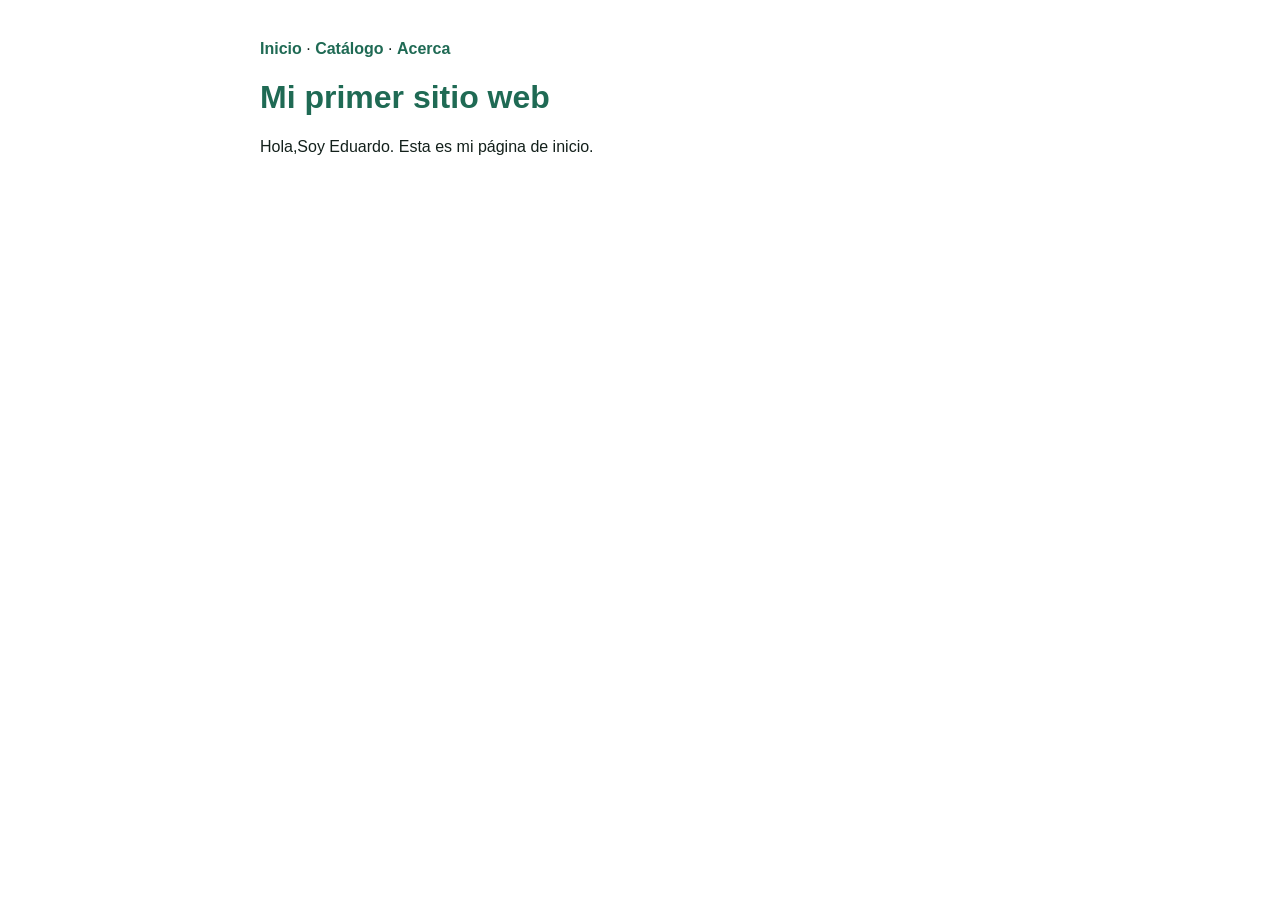
<file: index.html>
<!doctype html> 
<html lang="es">
 <head> 
    <meta charset="utf-8">
    <title>Mi sitio</title>
    <link rel="stylesheet"href="estilo.css"> 
</head> 
<body>
  <nav> 
    <a href="index.html">Inicio</a> · 
    <a href="catalogo.html">Catálogo</a> · 
    <a href="acerca.html">Acerca</a>
  </nav> 
  <h1>Mi primer sitio web</h1> 
  <p>Hola,Soy Eduardo. Esta es mi página de inicio.</p>
</body> 
</html>
</file>
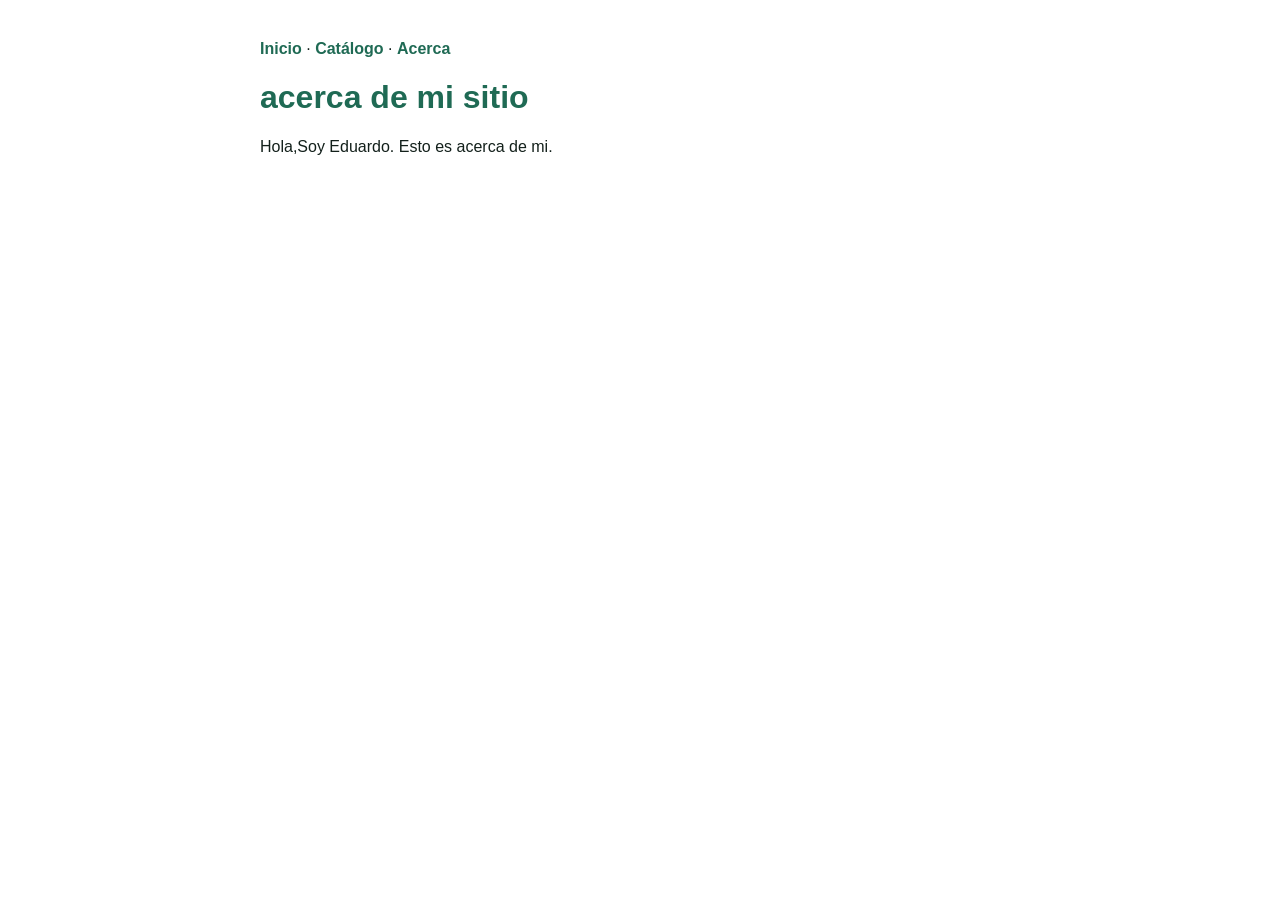
<file: acerca.html>
<!doctype html> 
<html lang="es">
 <head> 
    <meta charset="utf-8">
    <title>Acerca de mi</title>
    <link rel="stylesheet"href="estilo.css"> 
</head> 
<body>
  <nav> 
    <a href="index.html">Inicio</a> · 
    <a href="catalogo.html">Catálogo</a> · 
    <a href="acerca.html">Acerca</a>
  </nav> 
  <h1>acerca de mi sitio</h1> 
  <p>Hola,Soy Eduardo. Esto es acerca de mi.</p>
</body> 
</html>
</file>
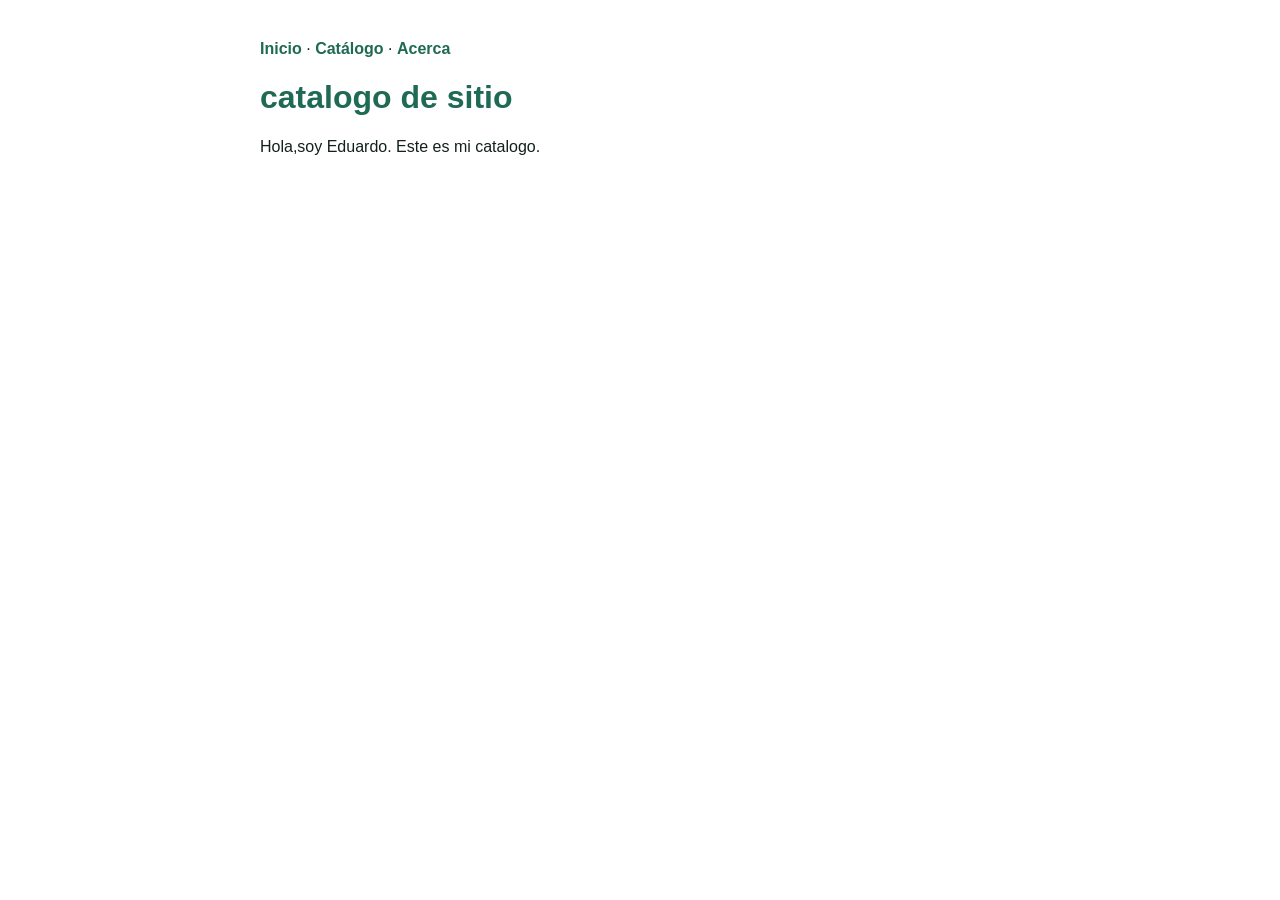
<file: catalogo.html>
<!doctype html> 
<html lang="es">
 <head> 
    <meta charset="utf-8">
    <title>Catalogo</title>
    <link rel="stylesheet"href="estilo.css"> 
</head> 
<body>
  <nav> 
    <a href="index.html">Inicio</a> · 
    <a href="catalogo.html">Catálogo</a> · 
    <a href="acerca.html">Acerca</a>
  </nav> 
  <h1>catalogo de sitio</h1> 
  <p>Hola,soy Eduardo. Este es mi catalogo.</p>
</body> 
</html>
</file>
<file: estilo.css>
body{font-family:Arial,sans-serif; max-width:760px; margin:40px auto; padding:0 16px;
color:#13201B;}
nav a{color:#1F6A54; text-decoration:none; font-weight:bold;} 
h1{color:#1F6A54;}
</file>
